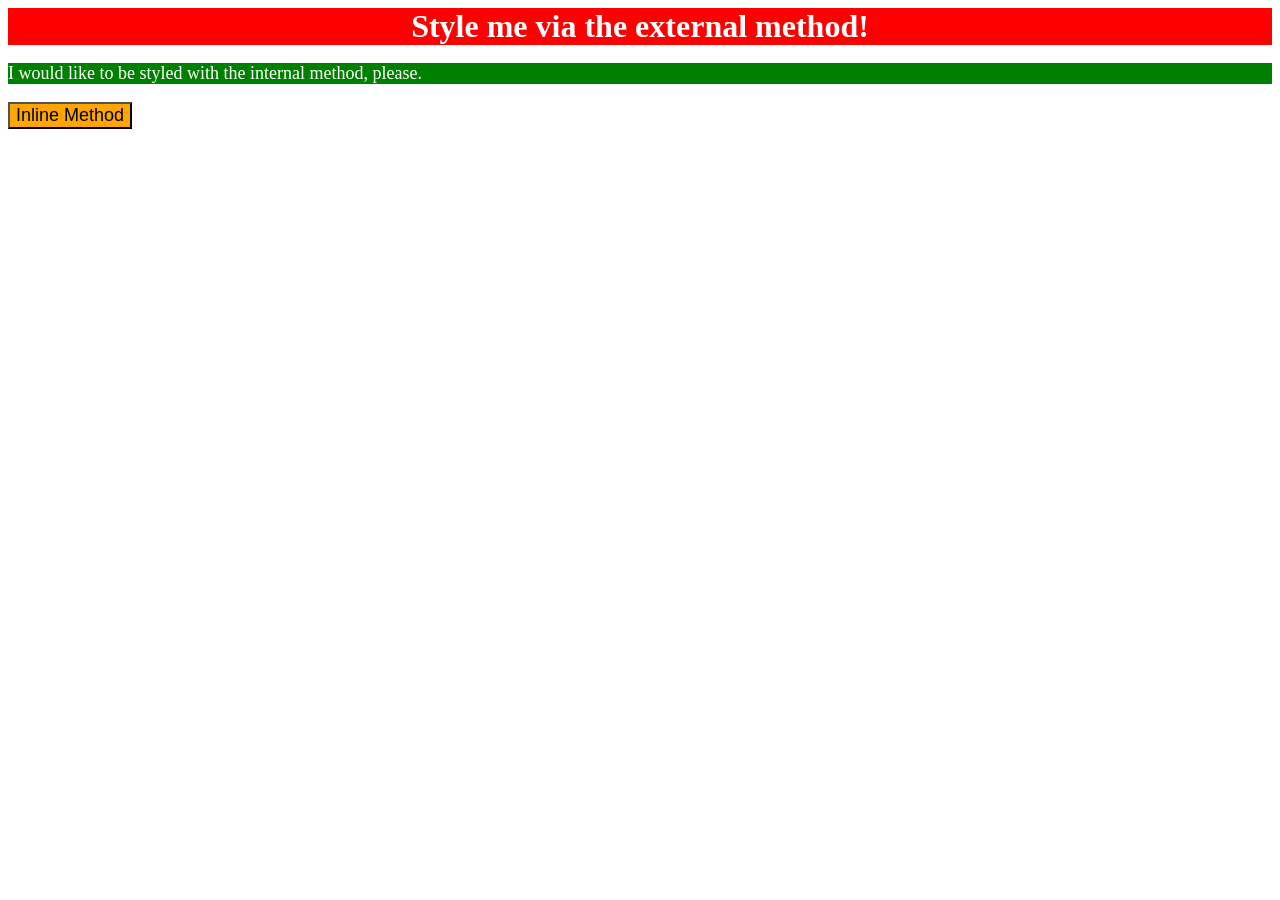
<file: foundations/intro-to-css/01-css-methods/index.html>
<!doctype html>
<html lang="en">
  <head>
    <meta charset="UTF-8" />
    <meta http-equiv="X-UA-Compatible" content="IE=edge" />
    <meta name="viewport" content="width=device-width, initial-scale=1.0" />
    <title>Methods for Adding CSS</title>
    <link rel="stylesheet" href="style.css">
    <style>
      p {
        background-color: green;
        color: white;
        font-size: 18px;
      }
    </style>
  </head>
  <body>
    <div>Style me via the external method!</div>
    <p>I would like to be styled with the internal method, please.</p>
    <button style="background-color: orange; font-size: 18px;">Inline Method</button>
  </body>
</html>
</file>
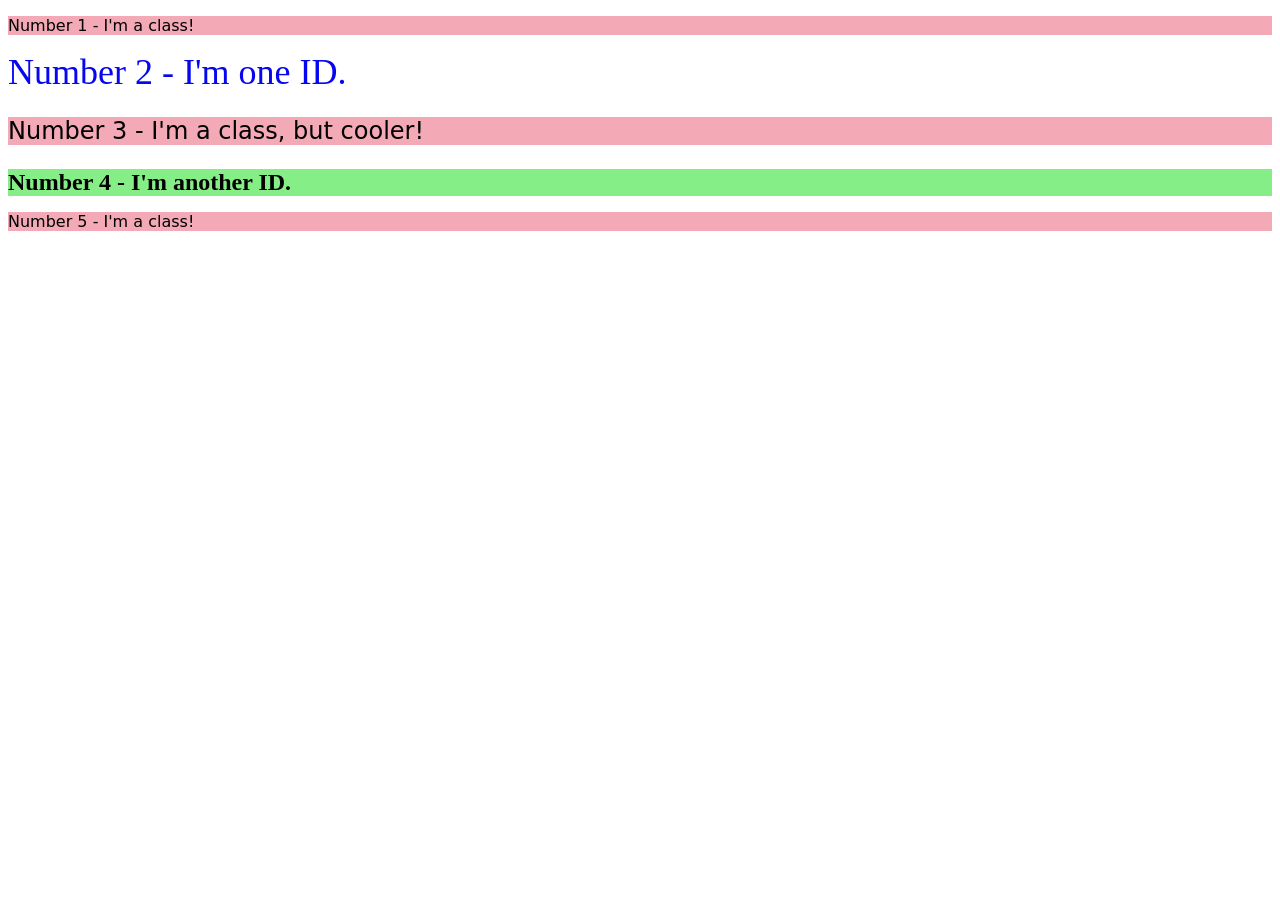
<file: foundations/intro-to-css/02-class-id-selectors/index.html>
<!DOCTYPE html>
<html lang="en">
  <head>
    <meta charset="UTF-8">
    <meta http-equiv="X-UA-Compatible" content="IE=edge">
    <meta name="viewport" content="width=device-width, initial-scale=1.0">
    <title>Class and ID Selectors</title>
    <link rel="stylesheet" href="style.css">
  </head>
  <body>
    <p class="odd">Number 1 - I'm a class!</p>
    <div id="even_num1">Number 2 - I'm one ID.</div>
    <p class="odd add">Number 3 - I'm a class, but cooler!</p>
    <div id="even_num2">Number 4 - I'm another ID.</div>
    <p class="odd">Number 5 - I'm a class!</p>
  </body>
</html>
</file>
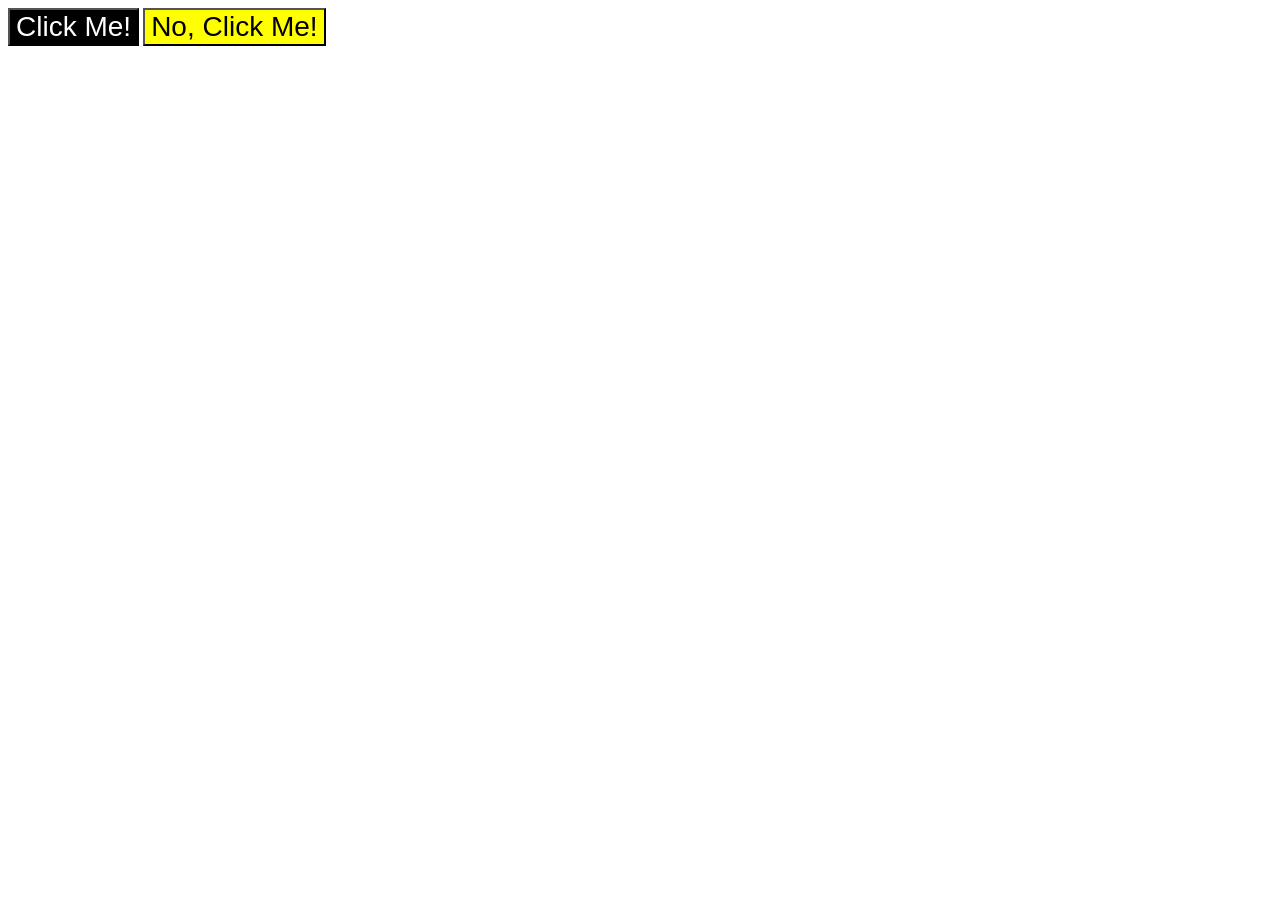
<file: foundations/intro-to-css/03-grouping-selectors/index.html>
<!DOCTYPE html>
<html lang="en">
  <head>
    <meta charset="UTF-8">
    <meta http-equiv="X-UA-Compatible" content="IE=edge">
    <meta name="viewport" content="width=device-width, initial-scale=1.0">
    <title>Grouping Selectors</title>
    <link rel="stylesheet" href="style.css">
  </head>
  <body>
    <button class="style button1">Click Me!</button>
    <button class="style button2">No, Click Me!</button>
  </body>
</html>
</file>
<file: foundations/intro-to-css/01-css-methods/style.css>
div {
  background-color: red;
  color: white;
  font-size: 32px;
  text-align: center;
  font-weight: 700;
}
</file>
<file: foundations/intro-to-css/02-class-id-selectors/style.css>
/* Add CSS Styling */
.odd {
    background-color: rgb(243, 170, 182);
    font-family: Verdana, "DejaVu Sans", sans-serif;
}

#even_num1 {
    color: rgb(6, 6, 240);
    font-size: 36px;
}

.odd.add {
    font-size: 24px;
}

#even_num2 {
    background-color: rgb(134, 238, 134);
    font-size: 24px;
    font-weight: 700;
}
</file>
<file: foundations/intro-to-css/03-grouping-selectors/style.css>
/* Add CSS Styling */
.button1, .button2 {
    font-family: Helvetica, "Times New Roman", sans-serif;
    font-size: 28px;
}

.button1 {
    background-color: black;
    color: white;
}

.button2 {
    background-color: yellow;
}
</file>
